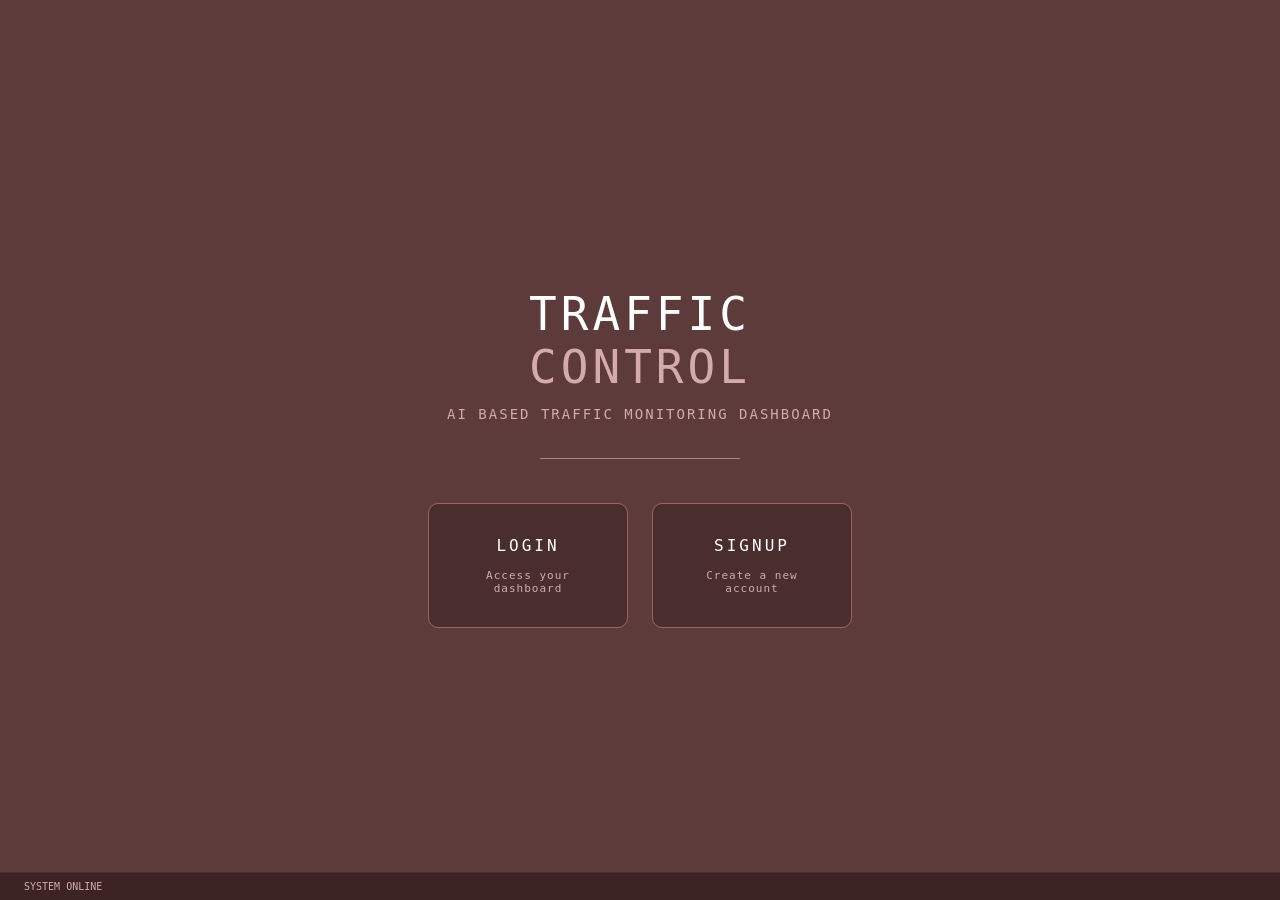
<file: fronted/index.html>
<!DOCTYPE html>
<html lang="en">
<head>
<meta charset="UTF-8">
<title>TraffiQ</title>
<style>
  * { margin: 0; padding: 0; box-sizing: border-box; }
  body {
    font-family: monospace;
    background: #5d3b3b;
    color: #ffffff;
    min-height: 100vh;
    display: flex;
    align-items: center;
    justify-content: center;
  }
  .container {
    display: flex;
    flex-direction: column;
    align-items: center;
    gap: 12px;
  }
  .sys-tag {
    font-size: 11px;
    letter-spacing: 3px;
    color: #d4aaaa;
    text-transform: uppercase;
    margin-bottom: 4px;
  }
  h1 {
    font-size: 46px;
    font-weight: 400;
    letter-spacing: 4px;
    text-align: center;
    color: #ffffff;
    line-height: 1.15;
  }
  h1 span { color: #d4aaaa; }
  .subtitle {
    font-size: 14px;
    letter-spacing: 2px;
    color: #d4aaaa;
    text-transform: uppercase;
    margin-bottom: 20px;
  }
  .divider {
    width: 200px;
    height: 1px;
    background: #ffffff;
    margin: 4px 0 32px;
    opacity: .4;
  }
  .card-container {
    display: flex;
    gap: 24px;
  }
  .card {
    width: 200px;
    padding: 32px 24px;
    background: #4a2e2e;
    border: 1px solid #a06060;
    border-radius: 10px;
    cursor: pointer;
    display: flex;
    flex-direction: column;
    align-items: center;
    gap: 14px;
    text-decoration: none;
  }
  .card:hover {
    background: #3d2424;
  }
  .card h2 {
    font-size: 16px;
    font-weight: 400;
    letter-spacing: 3px;
    text-transform: uppercase;
    color: #ffffff;
  }
  .card-sub {
    font-size: 11px;
    letter-spacing: 1px;
    color: #d4aaaa;
    text-align: center;
  }
  .status-bar {
    position: fixed;
    bottom: 0; left: 0; right: 0;
    padding: 8px 24px;
    border-top: 1px solid #4a2e2e;
    background: #3d2424;
    display: flex;
    align-items: center;
    justify-content: space-between;
    font-size: 10px;
    color: #d4aaaa;
  }
</style>
</head>
<body>

<div class="container">
  <div class="sys-tag"></div>
  <h1>TRAFFIC<br><span>CONTROL</span></h1>
  <p class="subtitle">AI Based Traffic Monitoring Dashboard</p>
  <div class="divider"></div>
  <div class="card-container">
    <a class="card" href="/login">
      <h2>Login</h2>
      <div class="card-sub">Access your dashboard</div>
    </a>
    <a class="card" href="/signup">
      <h2>Signup</h2>
      <div class="card-sub">Create a new account</div>
    </a>
  </div>
</div>

<div class="status-bar">
  <span>SYSTEM ONLINE</span>
</div>

</body>
</html>
</file>
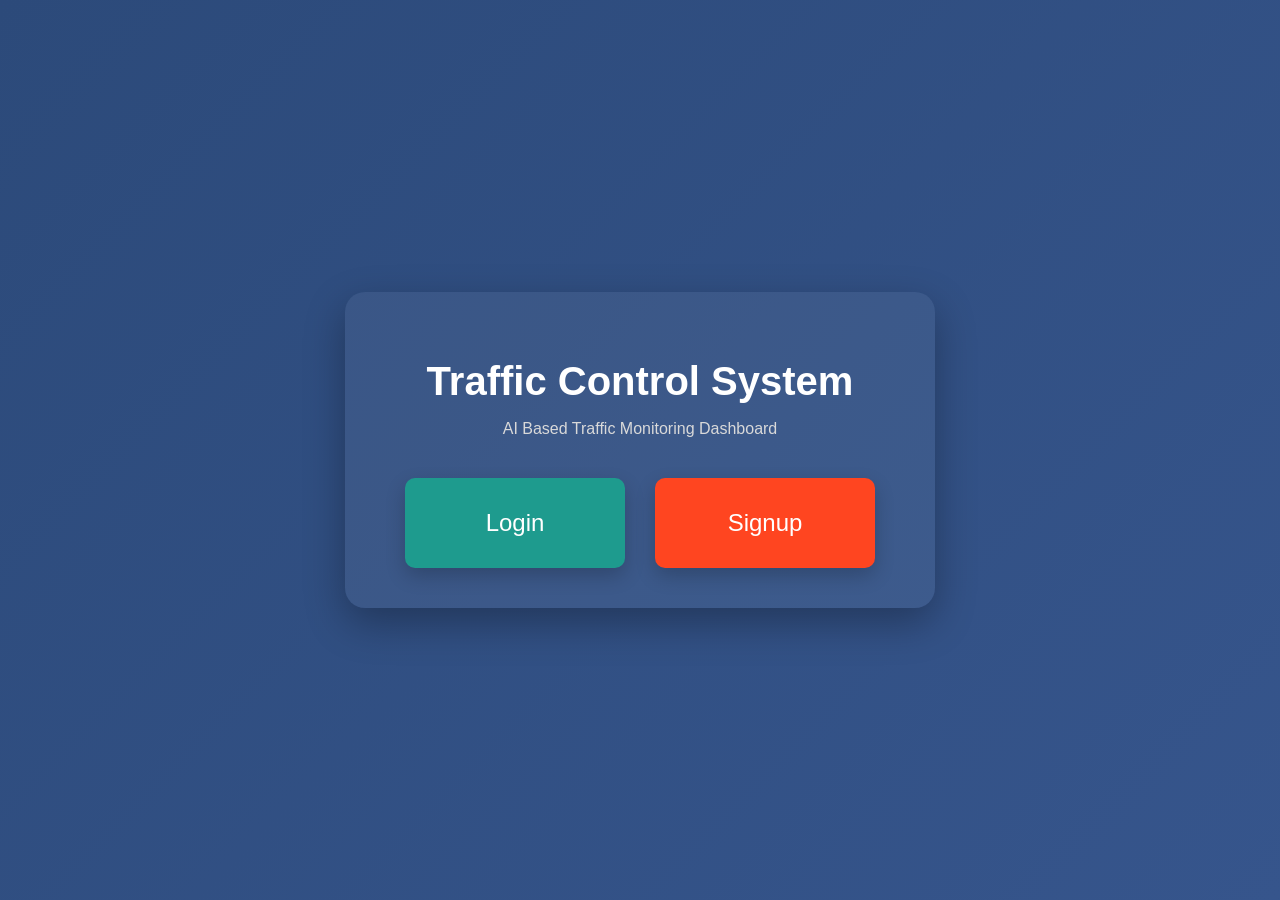
<file: fronted/html/index.html>
<!DOCTYPE html>
<html>
<head>

<meta charset="UTF-8">
<title>Traffic Control System</title>

<link rel="stylesheet" href="../style/index.css">

</head>

<body>

<div class="container">

<h1>Traffic Control System</h1>

<p class="subtitle">AI Based Traffic Monitoring Dashboard</p>

<div class="card-container">

<div class="card login-card" onclick="location.href='login.html'">
<h2>Login</h2>
</div>

<div class="card signup-card" onclick="location.href='signup.html'">
<h2>Signup</h2>
</div>

</div>

</div>

</body>
</html>
</file>
<file: fronted/style/index.css>
body{

font-family: Arial, sans-serif;

background: linear-gradient(135deg,#2c4a7a,#36558c);

margin:0;

height:100vh;

display:flex;

justify-content:center;

align-items:center;

color:white;

}

.container{

text-align:center;

background:rgba(255,255,255,0.05);

padding:40px 60px;

border-radius:20px;

box-shadow:0 15px 40px rgba(0,0,0,0.3);

}

h1{

font-size:40px;

margin-bottom:10px;

}

.subtitle{

color:#d9d9d9;

margin-bottom:40px;

}

.card-container{

display:flex;

gap:30px;

justify-content:center;

}

.card{

width:220px;

height:90px;

display:flex;

justify-content:center;

align-items:center;

border-radius:10px;

cursor:pointer;

transition: all 0.25s ease;

box-shadow:0 8px 20px rgba(0,0,0,0.2);

}

.login-card{

background:#1e9b8e;

}

.signup-card{

background:#ff4520;

}

.card:hover{

transform: scale(1.07);

box-shadow:0 15px 30px rgba(0,0,0,0.35);

}

.card h2{

margin:0;

font-weight:500;

}
</file>
